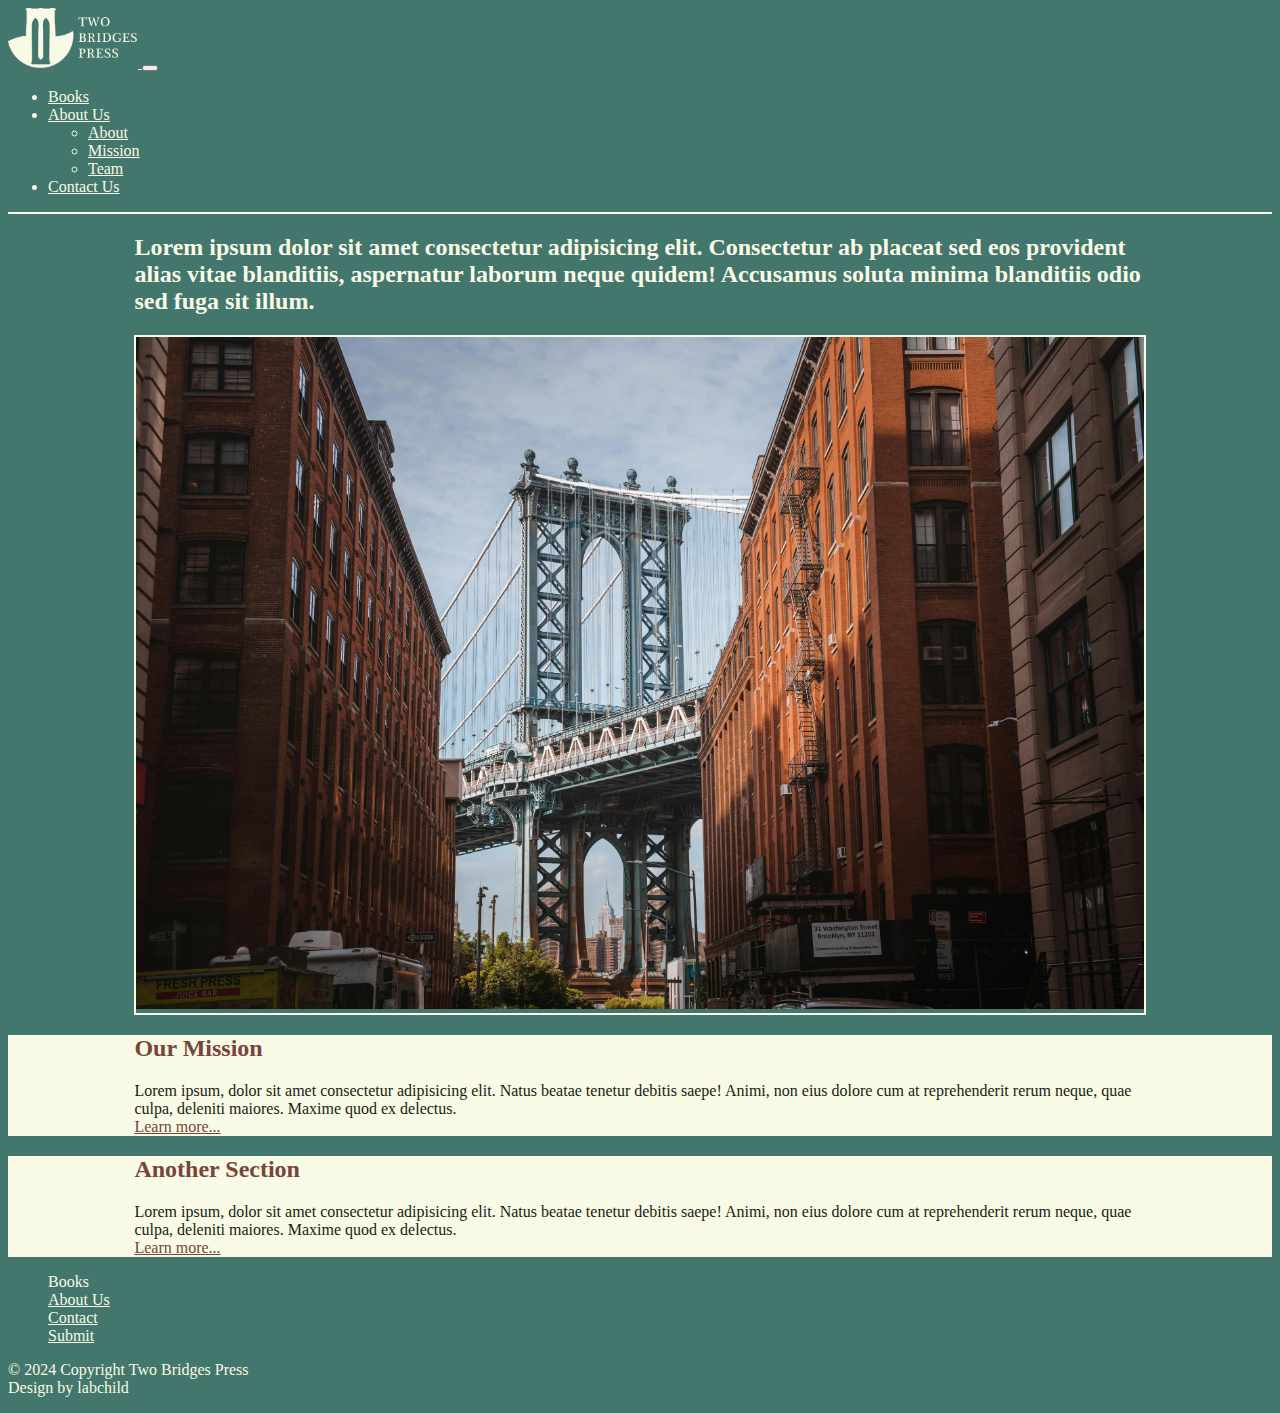
<file: index.html>
<!DOCTYPE html>
<html lang="en">
  <head>
    <meta charset="UTF-8" />
    <meta name="viewport" content="width=device-width, initial-scale=1.0" />
    <!-- bootstrap -->
    <link
      href="https://cdn.jsdelivr.net/npm/bootstrap@5.3.2/dist/css/bootstrap.min.css"
      rel="stylesheet"
      integrity="sha384-T3c6CoIi6uLrA9TneNEoa7RxnatzjcDSCmG1MXxSR1GAsXEV/Dwwykc2MPK8M2HN"
      crossorigin="anonymous"
    />
    <!-- icons: font awesome -->
    <link
      rel="stylesheet"
      href="https://cdnjs.cloudflare.com/ajax/libs/font-awesome/6.5.1/css/all.min.css"
      integrity="sha512-DTOQO9RWCH3ppGqcWaEA1BIZOC6xxalwEsw9c2QQeAIftl+Vegovlnee1c9QX4TctnWMn13TZye+giMm8e2LwA=="
      crossorigin="anonymous"
      referrerpolicy="no-referrer"
    />
    <!-- my styles -->
    <link rel="stylesheet" href="./assets/index.css" />
    <title>Two Bridges Press</title>
  </head>
  <body>
    <header class="py-2 tb-border mb-5">
      <nav class="navbar navbar-expand-md mx-3">
        <div class="container-fluid">
          <a class="navbar-brand pr-5" href="/two-bridges">
            <img
              class="logo"
              src="./assets/Asset-1.png"
              alt="two bridges logo"
            />
          </a>
          <button
            class="navbar-toggler"
            type="button"
            data-bs-toggle="collapse"
            data-bs-target="#navbarSupportedContent"
            aria-controls="navbarSupportedContent"
            aria-expanded="false"
            aria-label="Toggle navigation"
          >
            <span class="navbar-toggler-icon"></span>
          </button>
          <div class="collapse navbar-collapse" id="navbarSupportedContent">
            <ul class="navbar-nav mr-auto mb-2 mb-md-0">
              <li class="nav-item">
                <a class="nav-link disabled" href="#" aria-disabled="true"
                  >Books</a
                >
              </li>
              <li class="nav-item dropdown">
                <a
                  class="nav-link dropdown-toggle"
                  href="/two-bridges/about.html"
                  role="button"
                  data-bs-toggle="dropdown"
                  aria-expanded="false"
                >
                  About Us
                </a>
                <ul class="dropdown-menu">
                  <li>
                    <a class="dropdown-item" href="/two-bridges/about.html">About</a>
                  </li>
                  <li>
                    <a class="dropdown-item" href="/two-bridges/about.html#mission">Mission</a>
                  </li>
                  <li><a class="dropdown-item" href="/two-bridges/about.html#masthead">Team</a></li>
                </ul>
              </li>
              <li class="nav-item">
                <a class="nav-link" href="/two-bridges/contact.html">Contact Us</a>
              </li>
            </ul>
          </div>
        </div>
      </nav>
    </header>

    <main class="home">
      <div class="hero container-fluid mt-3 mb-5">
        <div class="hero-content row align-items-center px-3">
          <h2 class="hero-text col-md mb-4">
            Lorem ipsum dolor sit amet consectetur adipisicing elit. Consectetur
            ab placeat sed eos provident alias vitae blanditiis, aspernatur
            laborum neque quidem! Accusamus soluta minima blanditiis odio sed
            fuga sit illum.
          </h2>
          <div class="hero-img rounded p-3 col-md mb-2">
            <img
              class="rounded"
              src="./assets/pexels-mario-cuadros-2706653.jpg"
              alt="under the manhattan bridge in DUMBO, Brooklyn"
            />
          </div>
        </div>
      </div>

      <section class="our-story px-3 py-5 text-center">
        <div class="section-content">
          <h2 class="section-title">Our Mission</h2>
          <p class="mt-4">
            Lorem ipsum, dolor sit amet consectetur adipisicing elit. Natus
            beatae tenetur debitis saepe! Animi, non eius dolore cum at
            reprehenderit rerum neque, quae culpa, deleniti maiores. Maxime quod
            ex delectus.
            <br />
            <a class="tb-link" href="/two-bridges/about.html">Learn more...</a>
          </p>
        </div>
      </section>

      <section class="info-section px-3 py-5 text-center">
        <div class="section-content">
          <h2 class="section-title">Another Section</h2>
          <p class="mt-4">
            Lorem ipsum, dolor sit amet consectetur adipisicing elit. Natus
            beatae tenetur debitis saepe! Animi, non eius dolore cum at
            reprehenderit rerum neque, quae culpa, deleniti maiores. Maxime quod
            ex delectus.
            <br />
            <a class="tb-link" href="/two-bridges/contact.html">Learn more...</a>
          </p>
        </div>
      </section>
    </main>

    <footer>
      <div class="container mt-5">
        <div class="row">
          <ul class="foot-menu d-flex justify-content-evenly">
            <li><a class="nav-link disabled" aria-disabled="true">Books</a></li>
            <li><a class="nav-link" href="/two-bridges/about.html">About Us</a></li>
            <li><a class="nav-link" href="/two-bridges/contact.html">Contact</a></li>
            <li><a class="nav-link" href="/two-bridges/contact.html">Submit</a></li>
          </ul>

          <!-- <div class="col-sm">
            <address>123 Main Street<br />
              ste 101<br />
              Brooklyn, NY 11226
            </address>
            <a class="nav-link" href="tel:1235556969">123-555-6969</a>
          </div> -->
        </div>
        <div class="socials">
          <ul class="foot-menu d-flex justify-content-center">
            <li>
              <a
                class="social-link mx-3"
                href="https://www.facebook.com/"
                target="_blank"
              >
                <i class="fa-brands fa-facebook"></i>
              </a>
            </li>
            <li>
              <a
                class="social-link mx-3"
                href="https://www.instagram.com/"
                target="_blank"
              >
                <i class="fa-brands fa-instagram"> </i
              ></a>
            </li>
            <li>
              <a
                class="social-link mx-3"
                href="https://www.linkedin.com/"
                target="_blank"
              >
                <i class="fa-brands fa-linkedin"></i>
              </a>
            </li>
            <li>
              <a
                class="social-link mx-3"
                href="https://twitter.com/"
                target="_blank"
              >
                <i class="fa-brands fa-twitter"></i>
              </a>
            </li>
          </ul>
        </div>
      </div>

      <!-- Copyright -->
      <div class="text-center p-2">
        <p>
          © 2024 Copyright Two Bridges Press<br />
          Design by labchild <i class="fa-solid fa-rocket"></i>
        </p>
      </div>
      <!-- Copyright -->
    </footer>

    <script
      src="https://cdn.jsdelivr.net/npm/bootstrap@5.3.2/dist/js/bootstrap.bundle.min.js"
      integrity="sha384-C6RzsynM9kWDrMNeT87bh95OGNyZPhcTNXj1NW7RuBCsyN/o0jlpcV8Qyq46cDfL"
      crossorigin="anonymous"
    ></script>
  </body>
</html>
</file>
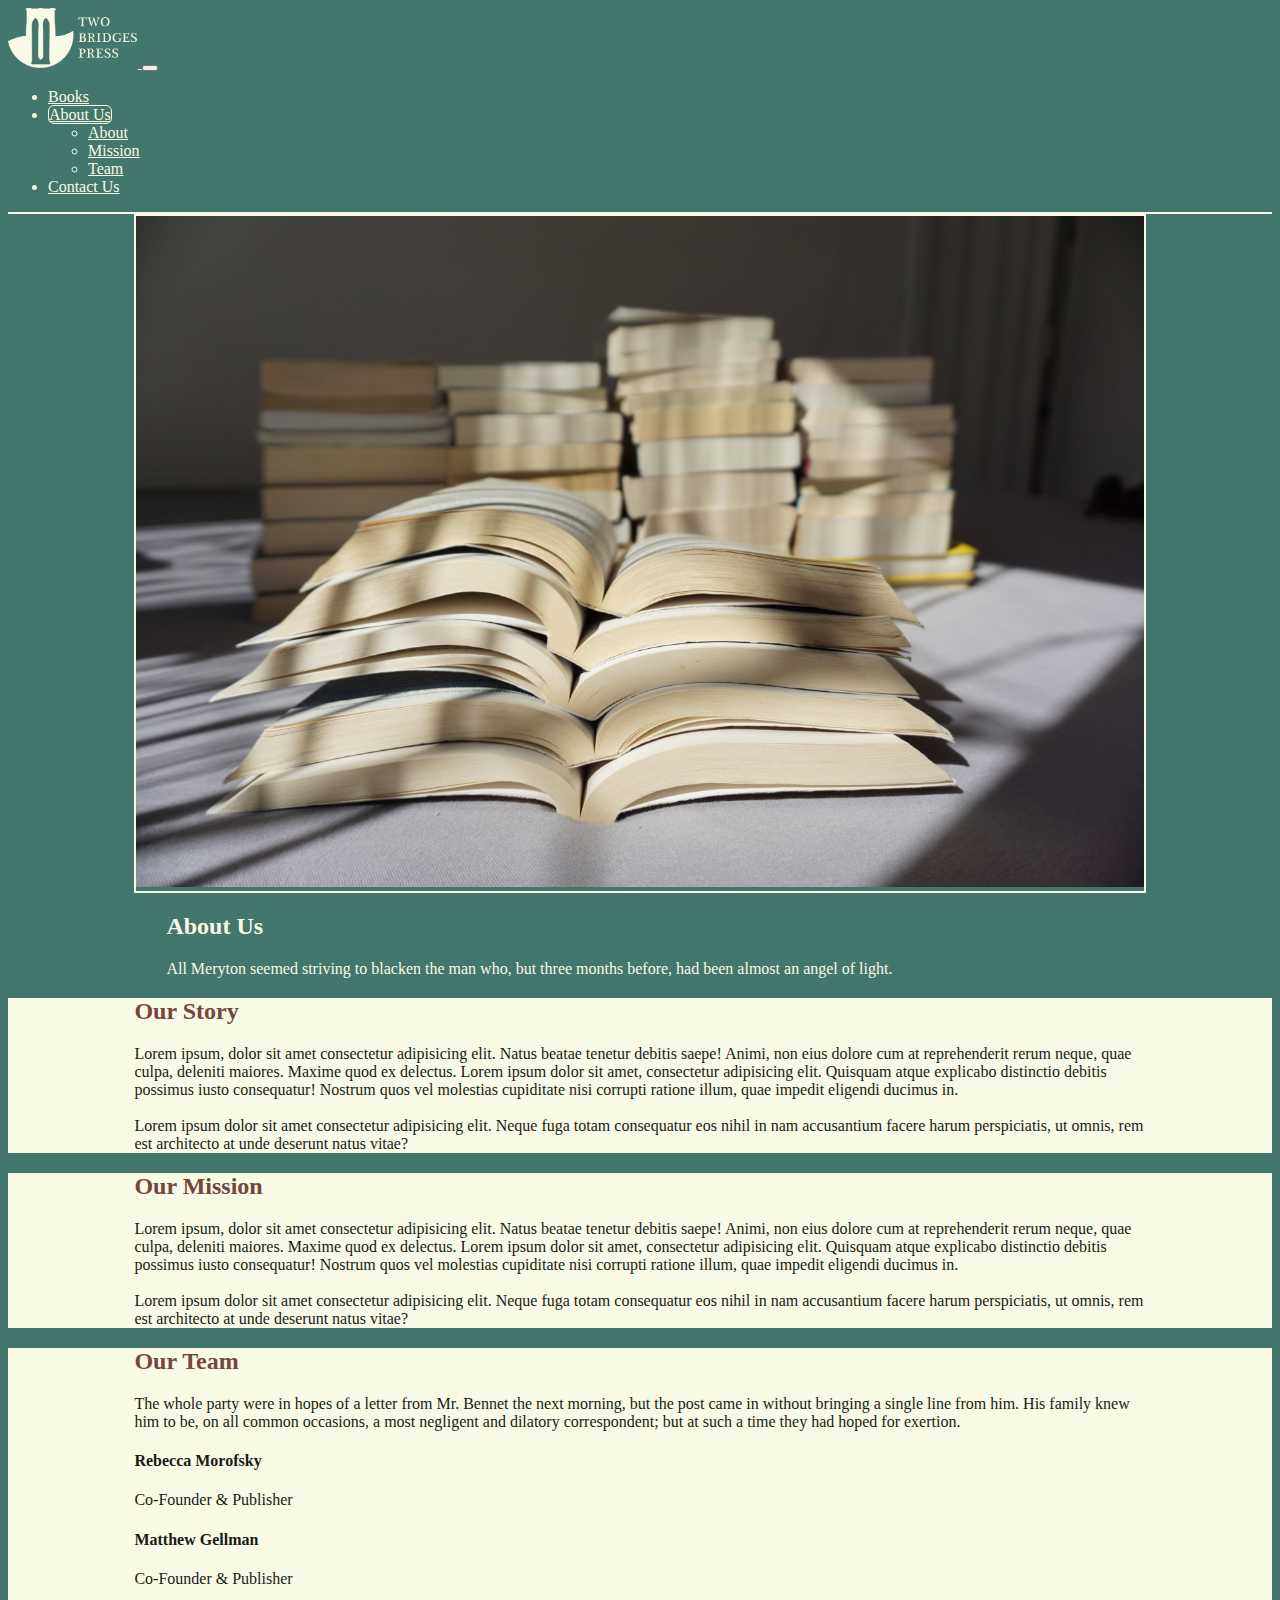
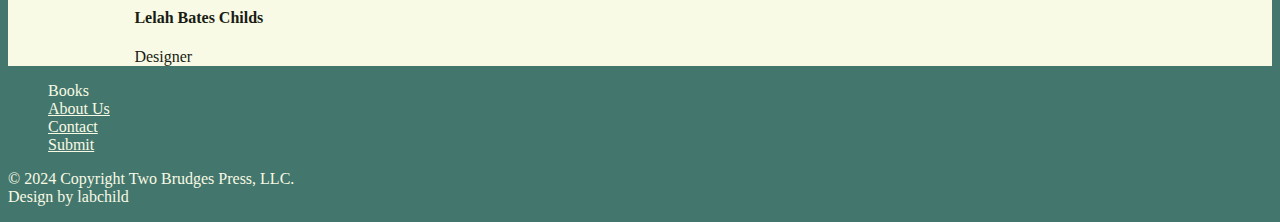
<file: about.html>
<!DOCTYPE html>
<html lang="en">
  <head>
    <meta charset="UTF-8" />
    <meta name="viewport" content="width=device-width, initial-scale=1.0" />
    <!-- bootstrap -->
    <link
      href="https://cdn.jsdelivr.net/npm/bootstrap@5.3.2/dist/css/bootstrap.min.css"
      rel="stylesheet"
      integrity="sha384-T3c6CoIi6uLrA9TneNEoa7RxnatzjcDSCmG1MXxSR1GAsXEV/Dwwykc2MPK8M2HN"
      crossorigin="anonymous"
    />
    <!-- icons: font awesome -->
    <link
      rel="stylesheet"
      href="https://cdnjs.cloudflare.com/ajax/libs/font-awesome/6.5.1/css/all.min.css"
      integrity="sha512-DTOQO9RWCH3ppGqcWaEA1BIZOC6xxalwEsw9c2QQeAIftl+Vegovlnee1c9QX4TctnWMn13TZye+giMm8e2LwA=="
      crossorigin="anonymous"
      referrerpolicy="no-referrer"
    />
    <!-- my styles -->
    <link rel="stylesheet" href="./assets/index.css" />
    <title>About Us — Two Bridges Press</title>
  </head>
  <body>
    <header class="py-2 tb-border mb-5">
      <nav class="navbar navbar-expand-md mx-3">
        <div class="container-fluid">
          <a class="navbar-brand pr-5" href="/two-bridges">
            <img
              class="logo"
              src="./assets/Asset-1.png"
              alt="two bridges logo"
            />
          </a>
          <button
            class="navbar-toggler"
            type="button"
            data-bs-toggle="collapse"
            data-bs-target="#navbarSupportedContent"
            aria-controls="navbarSupportedContent"
            aria-expanded="false"
            aria-label="Toggle navigation"
          >
            <span class="navbar-toggler-icon"></span>
          </button>
          <div class="collapse navbar-collapse" id="navbarSupportedContent">
            <ul class="navbar-nav mr-auto mb-2 mb-md-0">
              <li class="nav-item">
                <a class="nav-link disabled" href="#" aria-disabled="true"
                  >Books</a
                >
              </li>
              <li class="nav-item dropdown">
                <a
                  class="nav-link dropdown-toggle active"
                  href="/two-bridges/about.html"
                  role="button"
                  data-bs-toggle="dropdown"
                  aria-expanded="false"
                >
                  About Us
                </a>
                <ul class="dropdown-menu">
                  <li>
                    <a class="dropdown-item" href="/two-bridges/about.html">About</a>
                  </li>
                  <li>
                    <a class="dropdown-item" href="/two-bridges/about.html#mission"
                      >Mission</a
                    >
                  </li>
                  <li>
                    <a class="dropdown-item" href="/two-bridges/about.html#masthead"
                      >Team</a
                    >
                  </li>
                </ul>
              </li>
              <li class="nav-item">
                <a class="nav-link" href="/two-bridges/contact.html">Contact Us</a>
              </li>
            </ul>
          </div>
        </div>
      </nav>
    </header>

    <main class="home">
      <div class="hero container-fluid mt-3 mb-5">
        <div class="hero-content row align-items-center px-3">
          <div class="hero-img rounded p-3 col-md mb-2">
            <img
              class="rounded"
              src="./assets/pexels-eliza-craciunescu-4058026.jpg"
              alt="a stack of books lying open in a ray of sunlight"
            />
          </div>
          <div class="about-hero-text col-md my-4">
            <h2 class="subtitle">About Us</h2>
            <p class="muted-text">
              All Meryton seemed striving to blacken the man who, but three
              months before, had been almost an angel of light.
            </p>
          </div>
        </div>
      </div>

      <section class="info-section px-3 py-5">
        <div class="section-content">
          <h2 class="section-title text-center">Our Story</h2>
          <p class="mt-4 text-left">
            Lorem ipsum, dolor sit amet consectetur adipisicing elit. Natus
            beatae tenetur debitis saepe! Animi, non eius dolore cum at
            reprehenderit rerum neque, quae culpa, deleniti maiores. Maxime quod
            ex delectus. Lorem ipsum dolor sit amet, consectetur adipisicing
            elit. Quisquam atque explicabo distinctio debitis possimus iusto
            consequatur! Nostrum quos vel molestias cupiditate nisi corrupti
            ratione illum, quae impedit eligendi ducimus in.
            <br /><br />
            Lorem ipsum dolor sit amet consectetur adipisicing elit. Neque fuga
            totam consequatur eos nihil in nam accusantium facere harum
            perspiciatis, ut omnis, rem est architecto at unde deserunt natus
            vitae?
          </p>
        </div>
      </section>

      <section class="info-section px-3 py-5" id="mission">
        <div class="section-content">
          <h2 class="section-title text-center">Our Mission</h2>
          <p class="mt-4 text-left">
            Lorem ipsum, dolor sit amet consectetur adipisicing elit. Natus
            beatae tenetur debitis saepe! Animi, non eius dolore cum at
            reprehenderit rerum neque, quae culpa, deleniti maiores. Maxime quod
            ex delectus. Lorem ipsum dolor sit amet, consectetur adipisicing
            elit. Quisquam atque explicabo distinctio debitis possimus iusto
            consequatur! Nostrum quos vel molestias cupiditate nisi corrupti
            ratione illum, quae impedit eligendi ducimus in.
            <br /><br />
            Lorem ipsum dolor sit amet consectetur adipisicing elit. Neque fuga
            totam consequatur eos nihil in nam accusantium facere harum
            perspiciatis, ut omnis, rem est architecto at unde deserunt natus
            vitae?
          </p>
        </div>
      </section>

      <section class="info-section px-3 py-5" id="masthead">
        <div class="section-content">
          <h2 class="section-title text-center">Our Team</h2>
          <p class="mt-4 text-left">
            The whole party were in hopes of a letter from Mr. Bennet the next
            morning, but the post came in without bringing a single line from
            him. His family knew him to be, on all common occasions, a most
            negligent and dilatory correspondent; but at such a time they had
            hoped for exertion.
          </p>

          <ul class="row" id="staff-list">
            <li class="staff-card">
              <h4 class="h5">Rebecca Morofsky</h4>
              <p>Co-Founder & Publisher</p>
            </li>
            <li class="staff-card">
              <h4 class="h5">Matthew Gellman</h4>
              <p>Co-Founder & Publisher</p>
            </li>
            <li class="staff-card">
              <h4 class="h5">Lelah Bates Childs</h4>
              <p>Designer</p>
            </li>
          </ul>
        </div>
      </section>
    </main>

    <footer>
      <div class="container mt-5">
        <div class="row">
          <ul class="foot-menu d-flex justify-content-evenly">
            <li><a class="nav-link disabled" aria-disabled="true">Books</a></li>
            <li><a class="nav-link" href="/two-bridges/about.html">About Us</a></li>
            <li><a class="nav-link" href="/two-bridges/contact.html">Contact</a></li>
            <li><a class="nav-link" href="/two-bridges/contact.html">Submit</a></li>
          </ul>

          <!-- <div class="col-sm">
            <address>123 Main Street<br />
              ste 101<br />
              Brooklyn, NY 11226
            </address>
            <a class="nav-link" href="tel:1235556969">123-555-6969</a>
          </div> -->
        </div>
        <div class="socials">
          <ul class="foot-menu d-flex justify-content-center">
            <li>
              <a
                class="social-link mx-3"
                href="https://www.facebook.com/"
                target="_blank"
              >
                <i class="fa-brands fa-facebook"></i>
              </a>
            </li>
            <li>
              <a
                class="social-link mx-3"
                href="https://www.instagram.com/"
                target="_blank"
              >
                <i class="fa-brands fa-instagram"> </i
              ></a>
            </li>
            <li>
              <a
                class="social-link mx-3"
                href="https://www.linkedin.com/"
                target="_blank"
              >
                <i class="fa-brands fa-linkedin"></i>
              </a>
            </li>
            <li>
              <a
                class="social-link mx-3"
                href="https://twitter.com/"
                target="_blank"
              >
                <i class="fa-brands fa-twitter"></i>
              </a>
            </li>
          </ul>
        </div>
      </div>

      <!-- Copyright -->
      <div class="text-center p-2">
        <p>
          © 2024 Copyright Two Brudges Press, LLC.<br />
          Design by labchild <i class="fa-solid fa-rocket"></i>
        </p>
      </div>
      <!-- Copyright -->
    </footer>

    <script
      src="https://cdn.jsdelivr.net/npm/bootstrap@5.3.2/dist/js/bootstrap.bundle.min.js"
      integrity="sha384-C6RzsynM9kWDrMNeT87bh95OGNyZPhcTNXj1NW7RuBCsyN/o0jlpcV8Qyq46cDfL"
      crossorigin="anonymous"
    ></script>
  </body>
</html>
</file>
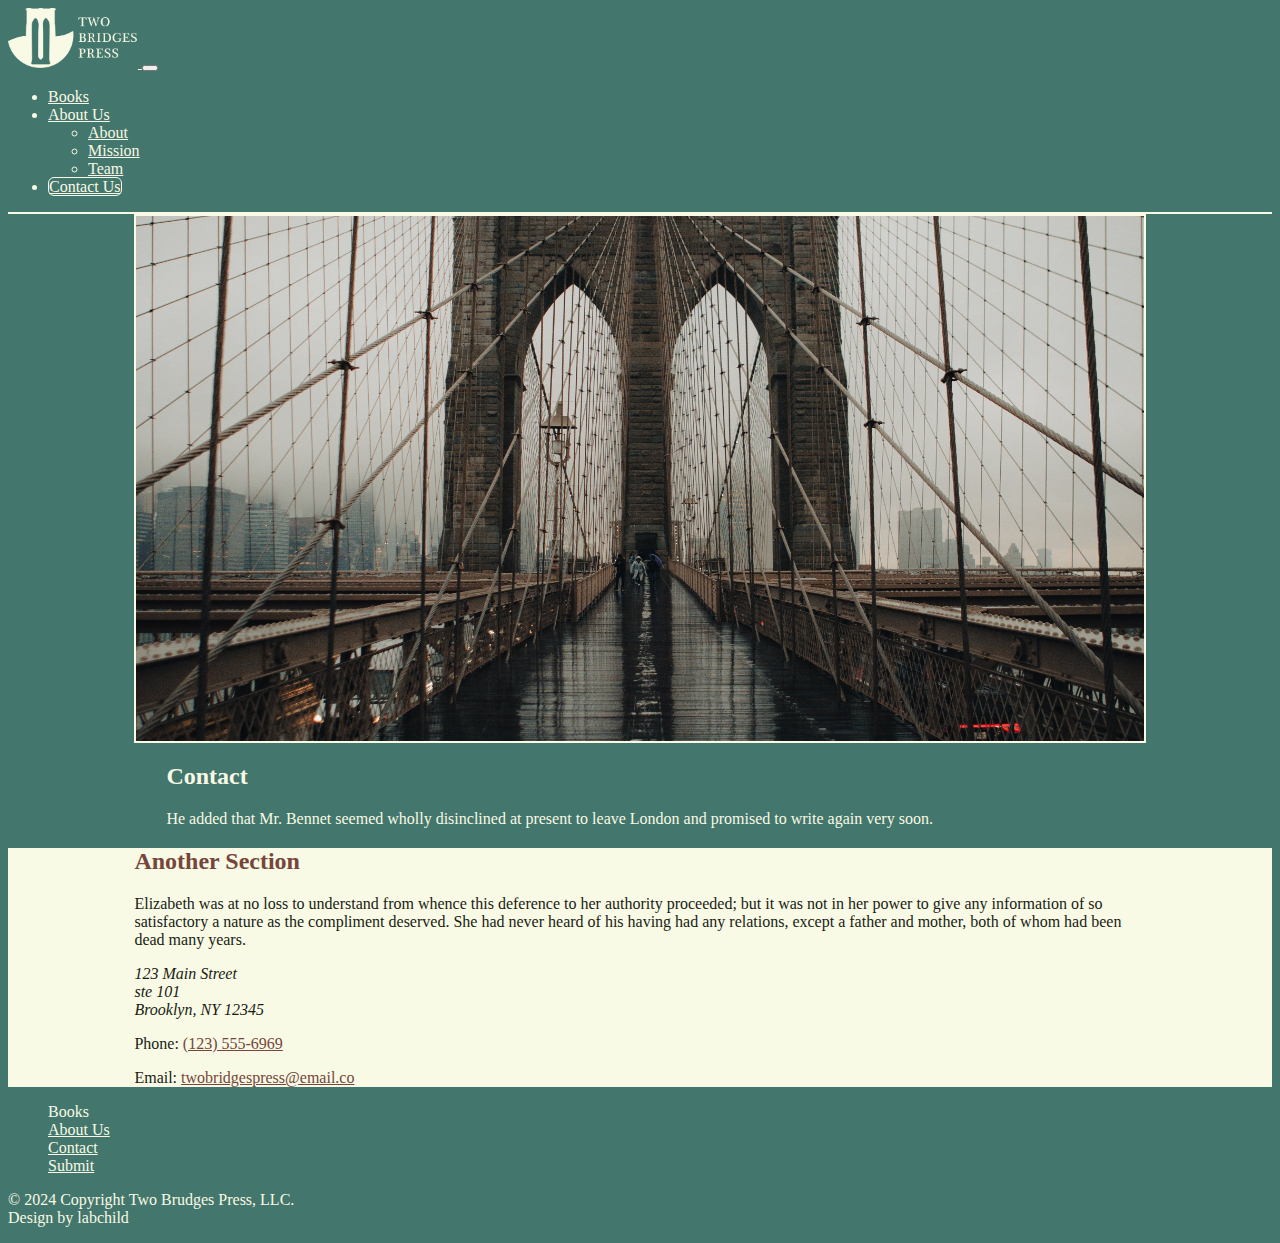
<file: contact.html>
<!DOCTYPE html>
<html lang="en">
  <head>
    <meta charset="UTF-8" />
    <meta name="viewport" content="width=device-width, initial-scale=1.0" />
    <!-- bootstrap -->
    <link
      href="https://cdn.jsdelivr.net/npm/bootstrap@5.3.2/dist/css/bootstrap.min.css"
      rel="stylesheet"
      integrity="sha384-T3c6CoIi6uLrA9TneNEoa7RxnatzjcDSCmG1MXxSR1GAsXEV/Dwwykc2MPK8M2HN"
      crossorigin="anonymous"
    />
    <!-- icons: font awesome -->
    <link
      rel="stylesheet"
      href="https://cdnjs.cloudflare.com/ajax/libs/font-awesome/6.5.1/css/all.min.css"
      integrity="sha512-DTOQO9RWCH3ppGqcWaEA1BIZOC6xxalwEsw9c2QQeAIftl+Vegovlnee1c9QX4TctnWMn13TZye+giMm8e2LwA=="
      crossorigin="anonymous"
      referrerpolicy="no-referrer"
    />
    <!-- my styles -->
    <link rel="stylesheet" href="./assets/index.css" />
    <title>Contact – Two Bridges Press</title>
  </head>
  <body>
    <header class="py-2 tb-border mb-5">
      <nav class="navbar navbar-expand-md mx-3">
        <div class="container-fluid">
          <a class="navbar-brand pr-5" href="/two-bridges">
            <img
              class="logo"
              src="./assets/Asset-1.png"
              alt="two bridges logo"
            />
          </a>
          <button
            class="navbar-toggler"
            type="button"
            data-bs-toggle="collapse"
            data-bs-target="#navbarSupportedContent"
            aria-controls="navbarSupportedContent"
            aria-expanded="false"
            aria-label="Toggle navigation"
          >
            <span class="navbar-toggler-icon"></span>
          </button>
          <div class="collapse navbar-collapse" id="navbarSupportedContent">
            <ul class="navbar-nav mr-auto mb-2 mb-md-0">
              <li class="nav-item">
                <a class="nav-link disabled" href="#" aria-disabled="true"
                  >Books</a
                >
              </li>
              <li class="nav-item dropdown">
                <a
                  class="nav-link dropdown-toggle"
                  href="/two-bridges/about.html"
                  role="button"
                  data-bs-toggle="dropdown"
                  aria-expanded="false"
                >
                  About Us
                </a>
                <ul class="dropdown-menu">
                  <li>
                    <a class="dropdown-item" href="/two-bridges/about.html">About</a>
                  </li>
                  <li>
                    <a class="dropdown-item" href="/two-bridges/about.html#mission"
                      >Mission</a
                    >
                  </li>
                  <li>
                    <a class="dropdown-item" href="/two-bridges/about.html#masthead"
                      >Team</a
                    >
                  </li>
                </ul>
              </li>
              <li class="nav-item">
                <a class="nav-link active" href="/two-bridges/contact.html">Contact Us</a>
              </li>
            </ul>
          </div>
        </div>
      </nav>
    </header>

    <main class="home">
      <div class="hero container-fluid mt-3 mb-5">
        <div class="hero-content row align-items-center px-3">
          <div class="hero-img rounded p-3 col-md mb-2" style="height: 525px">
            <img
              class="rounded"
              src="./assets/pexels-yura-forrat-15327180.jpg"
              alt="a strange angle of the brooklyn bridge"
            />
          </div>
          <div class="about-hero-text col-md my-4">
            <h2 class="subtitle">Contact</h2>
            <p class="muted-text">
              He added that Mr. Bennet seemed wholly disinclined at present to
              leave London and promised to write again very soon.
            </p>
          </div>
        </div>
      </div>

      <section class="info-section px-3 py-5">
        <div class="section-content">
          <h2 class="section-title text-center">Another Section</h2>
          <p>
            Elizabeth was at no loss to understand from whence this deference to
            her authority proceeded; but it was not in her power to give any
            information of so satisfactory a nature as the compliment deserved.
            She had never heard of his having had any relations, except a father
            and mother, both of whom had been dead many years.
          </p>
          <div class="row">
            <address class="col-sm">
              123 Main Street<br />
              ste 101<br />
              Brooklyn, NY 12345
            </address>
            <div class="col-sm">
              <p>Phone: <a href="tel:1235556969" class="tb-link">(123) 555-6969</a></p>
              <p>
                Email:
                <a href="mailto:twobridgespress@email.co" class="tb-link">
                  twobridgespress@email.co</a
                >
              </p>
            </div>
          </div>
        </div>
      </section>
    </main>

    <footer>
      <div class="container mt-5">
        <div class="row">
          <ul class="foot-menu d-flex justify-content-evenly">
            <li><a class="nav-link disabled" aria-disabled="true">Books</a></li>
            <li><a class="nav-link" href="/two-bridges/about.html">About Us</a></li>
            <li><a class="nav-link" href="/two-bridges/contact.html">Contact</a></li>
            <li><a class="nav-link" href="/two-bridges/contact.html">Submit</a></li>
          </ul>

          <!-- <div class="col-sm">
            <address>123 Main Street<br />
              ste 101<br />
              Brooklyn, NY 11226
            </address>
            <a class="nav-link" href="tel:1235556969">123-555-6969</a>
          </div> -->
        </div>
        <div class="socials">
          <ul class="foot-menu d-flex justify-content-center">
            <li>
              <a
                class="social-link mx-3"
                href="https://www.facebook.com/"
                target="_blank"
              >
                <i class="fa-brands fa-facebook"></i>
              </a>
            </li>
            <li>
              <a
                class="social-link mx-3"
                href="https://www.instagram.com/"
                target="_blank"
              >
                <i class="fa-brands fa-instagram"> </i
              ></a>
            </li>
            <li>
              <a
                class="social-link mx-3"
                href="https://www.linkedin.com/"
                target="_blank"
              >
                <i class="fa-brands fa-linkedin"></i>
              </a>
            </li>
            <li>
              <a
                class="social-link mx-3"
                href="https://twitter.com/"
                target="_blank"
              >
                <i class="fa-brands fa-twitter"></i>
              </a>
            </li>
          </ul>
        </div>
      </div>

      <!-- Copyright -->
      <div class="text-center p-2">
        <p>
          © 2024 Copyright Two Brudges Press, LLC.<br />
          Design by labchild <i class="fa-solid fa-rocket"></i>
        </p>
      </div>
      <!-- Copyright -->
    </footer>

    <script
      src="https://cdn.jsdelivr.net/npm/bootstrap@5.3.2/dist/js/bootstrap.bundle.min.js"
      integrity="sha384-C6RzsynM9kWDrMNeT87bh95OGNyZPhcTNXj1NW7RuBCsyN/o0jlpcV8Qyq46cDfL"
      crossorigin="anonymous"
    ></script>
  </body>
</html>
</file>
<file: assets/index.css>
:root {
  --primary-color: #43766c;
  --secondary-color: #76453b;
  --accent-color: #b19470;
  --background-color: #f8fae5;
  --black-color: #181c14;
}

body {
  background-color: var(--primary-color);
  color: var(--background-color);
}

header {
  position: sticky;
  top: 0;
  background-color: var(--primary-color);
}

.nav-link,
.navbar-brand,
.navbar-toggler-icon,
.navbar-toggler,
.dropdown-item,
.dropdown-toggle {
  color: var(--background-color);
}

.nav-link:hover,
.navbar-brand:hover,
.navbar-toggler:hover,
.dropdown-toggle:hover,
.nav-item:hover {
  color: var(--black-color);
}

.dropdown-menu {
  background-color: var(--primary-color);
  border-color: var(--background-color);
}

.dropdown-item:hover {
  background-color: var(--background-color);
  color: var(--primary-color);
}

.navbar-brand > img {
  height: 60px;
}

.active {
  border: 1px solid var(--background-color);
  border-radius: 0.375rem;
  color: var(--background-color);
}

.active:hover {
  border-color: var(--black-color);
}

.navbar-nav .nav-link.active,
.navbar-nav .nav-link.show {
  color: var(--background-color);
}

.navbar-nav .nav-link.active:hover,
.navbar-nav .nav-link.show:hover {
  color: var(--black-color);
}

.foot-menu > li {
  list-style: none;
}

.social-link {
  color: var(--secondary-color);
}

.social-link:hover {
  /* text-shadow: 1px 0 5px; */
  color: var(--background-color);
}

.hero-img {
  border: solid 2px;
}
.hero-img > img {
  width: 100%;
  height: 100%;
  object-fit: cover;
}

.our-story,
.info-section {
  background-color: var(--background-color);
  color: var(--black-color);
}

.section-title {
  color: var(--secondary-color);
}

.tb-link {
  color: var(--secondary-color);
}

.tb-link:hover {
  color: var(--black-color);
}

.tb-border {
  border-bottom: solid 2px var(--background-color);
}

/* about styles */
#staff-list {
  padding: 0;
  margin: 0;
}
.staff-card {
  list-style: none;
  margin: 0;
  padding: 0;
}

@media (min-width: 992px) {
  .hero-content,
  .section-content {
    max-width: 80%;
    margin: auto;
  }
}

@media (min-width: 768px) {
  /* about styles */
  .about-hero-text {
    padding-left: 2rem;
  }
}
</file>
